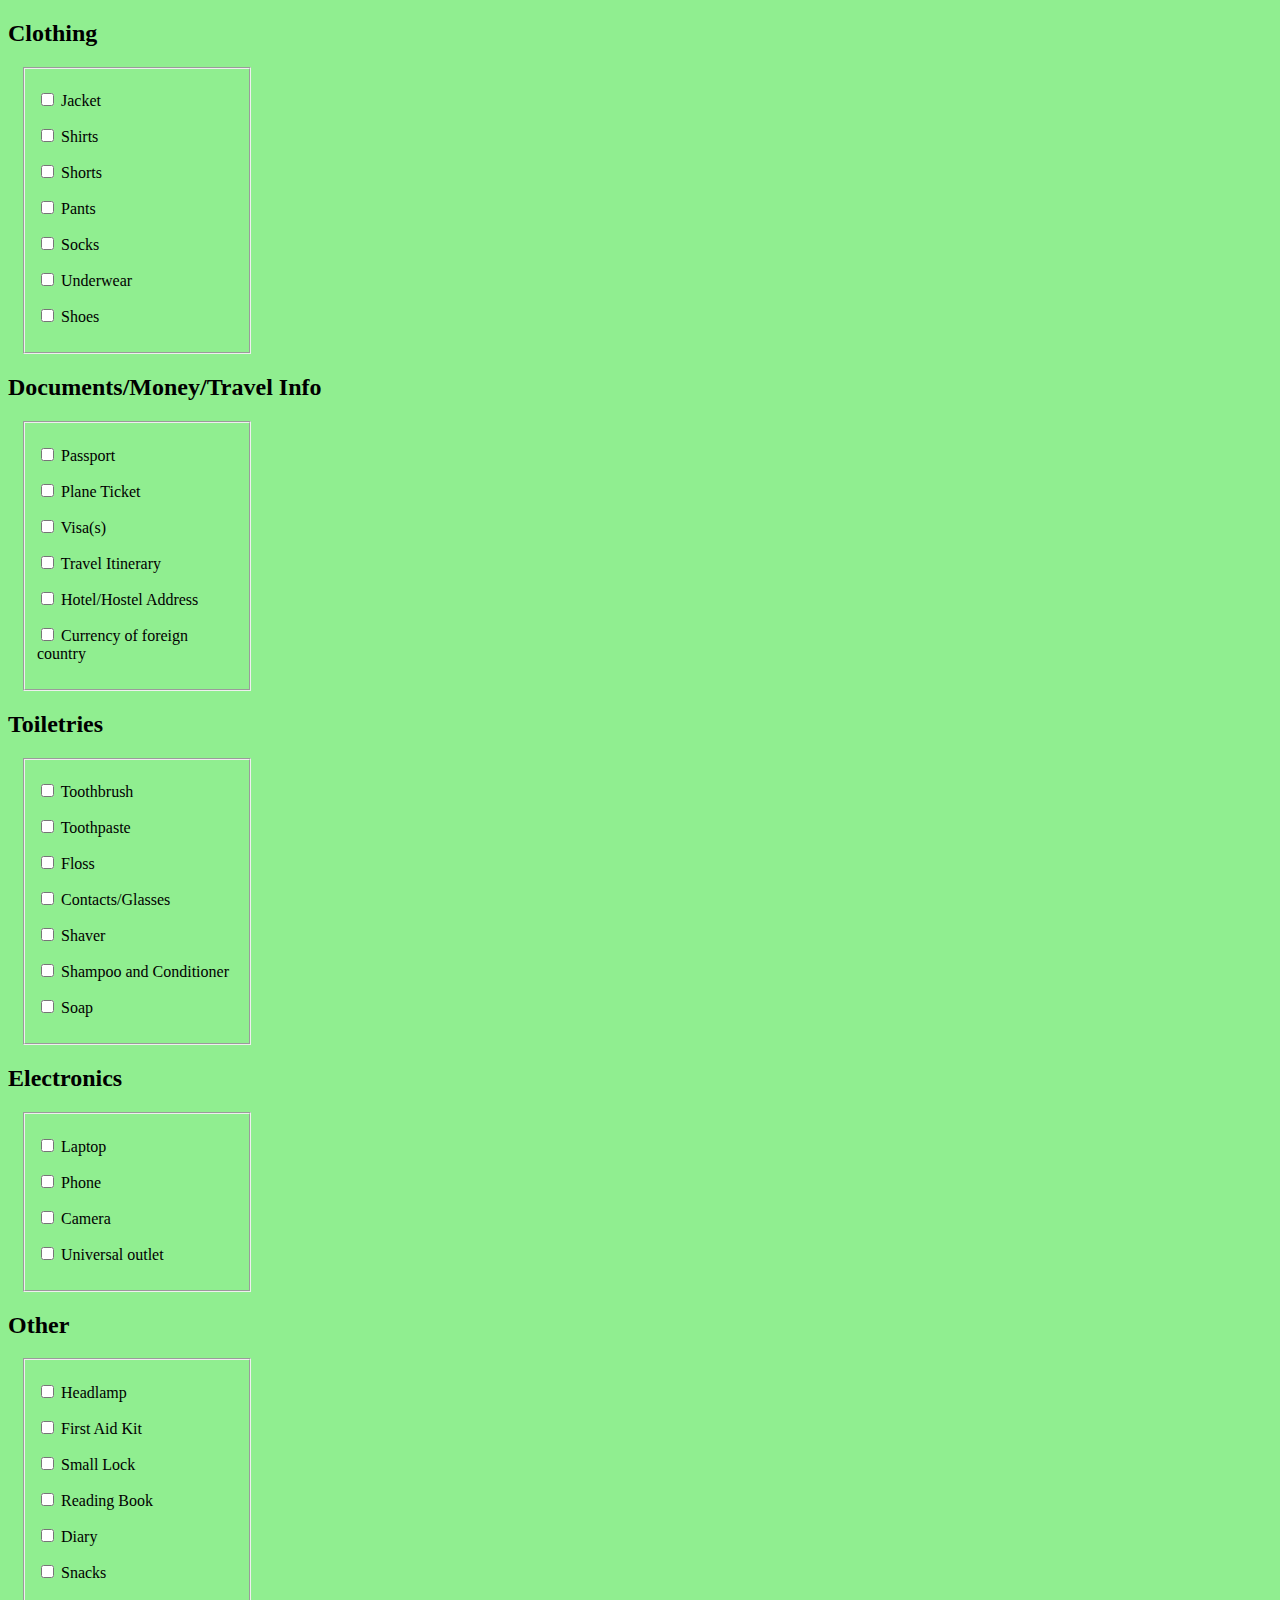
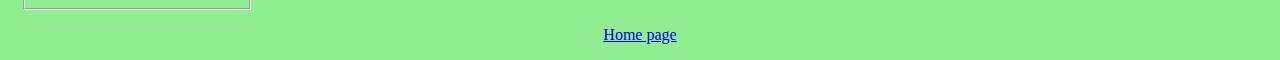
<file: checklist.html>
<!DOCTYPE html>
<html>
<head>
	<title>Checklist</title>
	<link rel="stylesheet" href="style.css" type="text/css">
</head>
<body>

<div class ="boxes">
<h2>Clothing</h2>
<fieldset>
  <p>
	<label>
		<input type="checkbox" name="item" value="Jacket"> Jacket
	</label>
  </p>
  <p>
	<label>
		<input type="checkbox" name="item" value="Shirts"> Shirts
	</label>
  </p>
  <p>
	<label>
		<input type="checkbox" name="item" value="Shorts"> Shorts
	</label>
  </p>
  <p>	
	<label>
		<input type="checkbox" name="item" value="Pants"> Pants
	</label>
  </p>
  <p>		
	<label>
		<input type="checkbox" name="item" value="Socks"> Socks
	</label>
  </p>
  <p>
	<label>
		<input type="checkbox" name="item" value="Underwear"> Underwear
	</label>
  </p>
  <p>
  <label>
		<input type="checkbox" name="item" value="Shoes"> Shoes
	</label>
  </p>
</fieldset>	
</div>

<div class ="boxes">
<h2>Documents/Money/Travel Info</h2>
<fieldset>
  <p>
	<label>
		<input type="checkbox" name="item" value="Passport"> Passport
	</label>
  </p>
  <p>
	<label>
		<input type="checkbox" name="item" value="Plane Ticket"> Plane Ticket
	</label>
  </p>
  <p>
	<label>
		<input type="checkbox" name="item" value="Visa"> Visa(s)
	</label>
  </p>
  <p>	
	<label>
		<input type="checkbox" name="item" value="Itinerary"> Travel Itinerary
	</label>
  </p>
  <p>		
	<label>
		<input type="checkbox" name="item" value="Addresses"> Hotel/Hostel Address
	</label>
  </p>
  <p>
	<label>
		<input type="checkbox" name="item" value="Money"> Currency of foreign country
	</label>
  </p>
</fieldset>	
</div>

<div class ="boxes">
<h2>Toiletries</h2>
<fieldset>
  <p>
	<label>
		<input type="checkbox" name="item" value="Toothbrush"> Toothbrush
	</label>
  </p>
  <p>
	<label>
		<input type="checkbox" name="item" value="Toothpaste"> Toothpaste
	</label>
  </p>
  <p>
	<label>
		<input type="checkbox" name="item" value="Floss"> Floss
	</label>
  </p>
  <p>	
	<label>
		<input type="checkbox" name="item" value="Contacts"> Contacts/Glasses
	</label>
  </p>
  <p>		
	<label>
		<input type="checkbox" name="item" value="Razor"> Shaver
	</label>
  </p>
  <p>
	<label>
		<input type="checkbox" name="item" value="Shampoo"> Shampoo and Conditioner 
	</label>
  </p>
   <p>
	<label>
		<input type="checkbox" name="item" value="Soap"> Soap 
	</label>
  </p>
</fieldset>	

<div class ="boxes">
<h2>Electronics</h2>
<fieldset>
  <p>
	<label>
		<input type="checkbox" name="item" value="Laptop"> Laptop
	</label>
  </p>
  <p>
	<label>
		<input type="checkbox" name="item" value="Phone"> Phone
	</label>
  </p>
  <p>
	<label>
		<input type="checkbox" name="item" value="Camera"> Camera
	</label>
  </p>
  <p>
	<label>
		<input type="checkbox" name="item" value="Converter"> Universal outlet
	</label>
  </p>
</fieldset>	
</div>

<div class ="boxes">
<h2>Other</h2>
<fieldset>
  <p>
	<label>
		<input type="checkbox" name="item" value="Flashlight"> Headlamp
	</label>
  </p>
  <p>
	<label>
		<input type="checkbox" name="item" value="First Aid"> First Aid Kit
	</label>
  </p>
  <p>
	<label>
		<input type="checkbox" name="item" value="Lock"> Small Lock 
	</label>
  </p>
  <p>	
	<label>
		<input type="checkbox" name="item" value="Book"> Reading Book
	</label>
  </p>
  <p>		
	<label>
		<input type="checkbox" name="item" value="Diary"> Diary
	</label>
  </p>
  <p>
	<label>
		<input type="checkbox" name="item" value="Food"> Snacks 
	</label>
  </p>
</fieldset>	
</div>

<footer>
	<p> <a href="index.html"> Home page</a></p>
</footer>
</body>
</html>
</file>
<file: style.css>
body{background-color: lightgreen;}


footer {
	text-align: center;
	display: block;
}

.steps {
	border-radius: 10px;
	display: block;
}

fieldset {
	width: 200px;
	margin: 15px;
}
</file>
